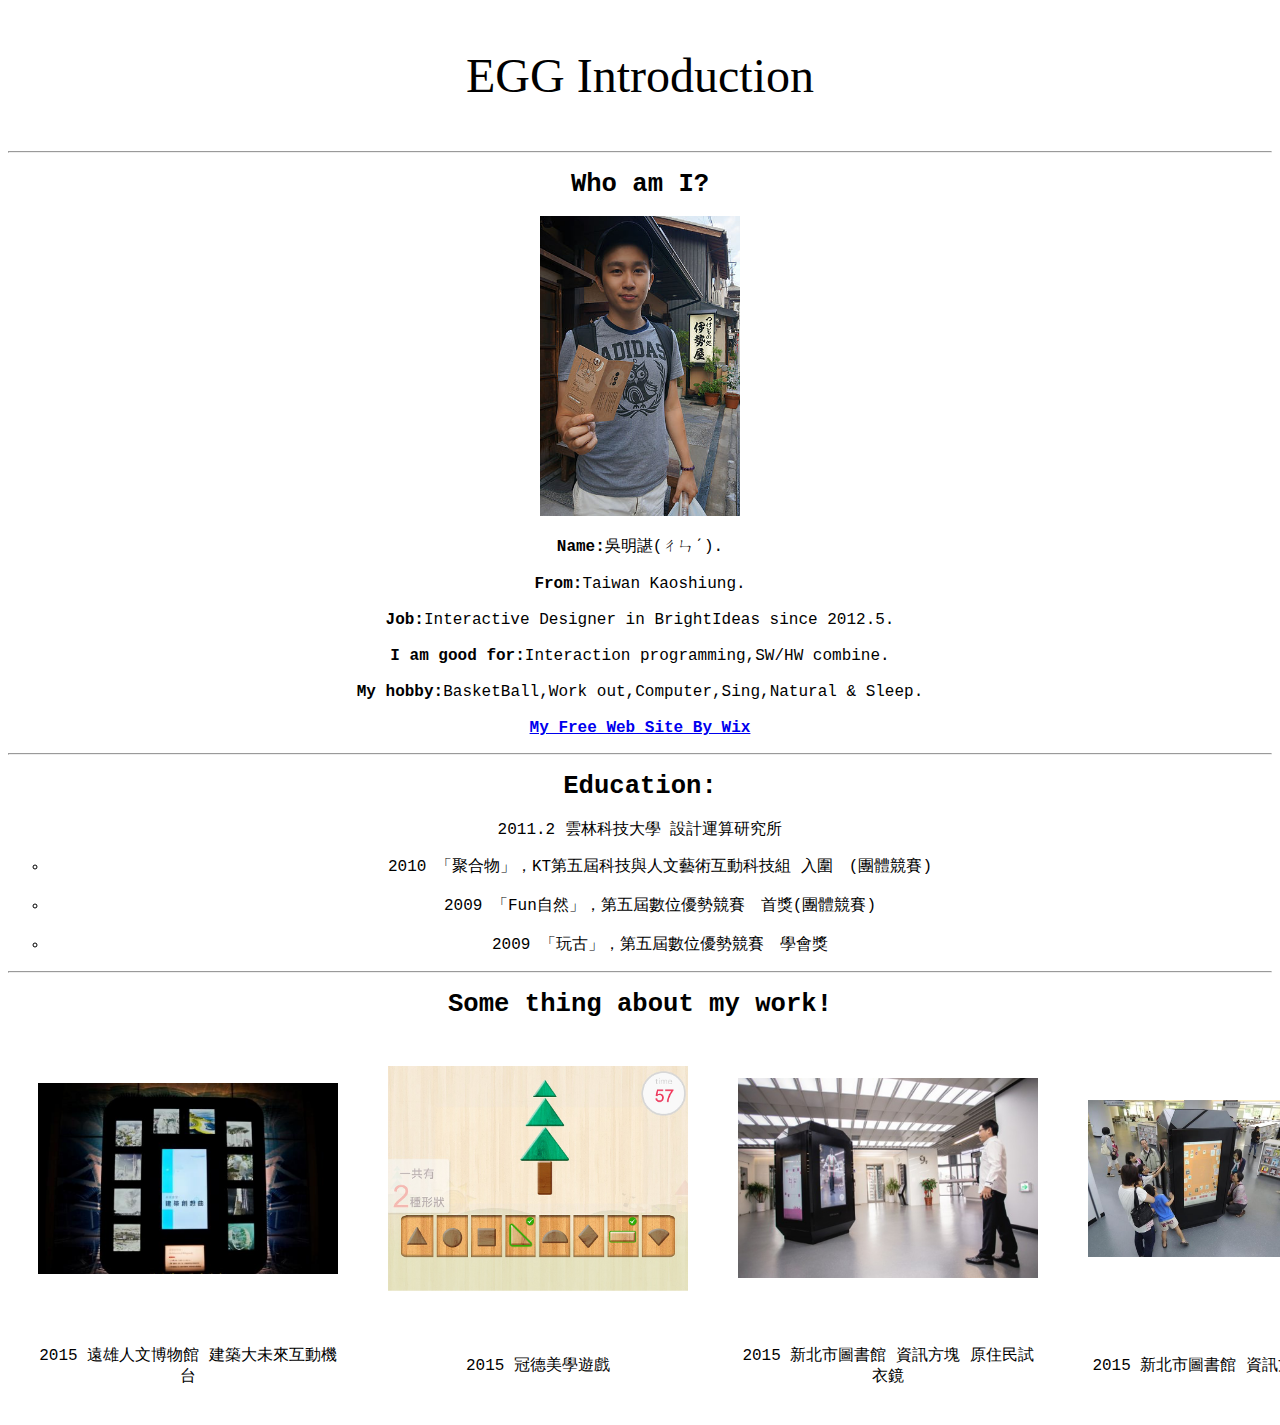
<file: Index.html>
<!DOCTYPE html>
<html lang="en">

<head>
    <meta charset="UTF-8">
    <title style="font-family:verdana;">EGG Area</title>
</head>

<body>
    <header>
        <p style="font-size:300%;text-align:center;">EGG Introduction</p>
        <hr>
    </header>
    <h1 style="font-size:160%;text-align:center;font-family:courier;">Who am I?</h1>
    <p style="text-align:center;"><img src="image/1.jpg" alt="myPhoto" width="200" height="300"></p>
    <p style="text-align:center;font-size:100%;font-family:courier;"><strong>Name:</strong>吳明諶(ㄔㄣˊ).
        <br>
        <br><strong>From:</strong>Taiwan Kaoshiung.
        <br>
        <br><strong>Job:</strong>Interactive Designer in BrightIdeas since 2012.5.
        <br>
        <br><strong>I am good for:</strong>Interaction programming,SW/HW combine.
        <br>
        <br><strong>My hobby:</strong>BasketBall,Work out,Computer,Sing,Natural & Sleep.
        <br>
        <a href="http://toroomegg.wix.com/interviewpage">
            <br><strong>My Free Web Site By Wix</strong></a>
    </p>
    <hr>
    <h1 style="font-size:160%;text-align:center;font-family:courier;">Education:</h1>
    <p style="text-align:center;font-size:100%;font-family:courier;">2011.2 雲林科技大學 設計運算研究所</p>
    <ul type="circle" style="text-align:center;font-size:100%;font-family:courier;">
        <li>2010 「聚合物」，KT第五屆科技與人文藝術互動科技組 入圍　(團體競賽)</li>
        <br>
        <li>2009 「Fun自然」，第五屆數位優勢競賽　首獎(團體競賽)</li>
        <br>
        <li>2009 「玩古」，第五屆數位優勢競賽　學會獎</li>
    </ul>
    <hr>
    <h1 style="font-size:160%;text-align:center;font-family:courier;">Some thing about my work!</h1>
    <table cellpadding="20" cellspacing="10" style="width:100%">
        <tr>
            <td style="text-align:center;">
                <a href="image/2.jpg" target="_blank"><img src="image/2.jpg" alt="myPhoto" width="300"></a>
            </td>
            <td style="text-align:center;">
                <a href="image/3.jpg" target="_blank"><img src="image/3.jpg" alt="myPhoto" width="300"></a>
            </td>
            <td style="text-align:center;">
                <a href="image/4.jpg" target="_blank"><img src="image/4.jpg" alt="myPhoto" width="300"></a>
            </td>
            <td style="text-align:center;">
                <a href="image/5.jpg" target="_blank"><img src="image/5.jpg" alt="myPhoto" width="300"></a>
            </td>
            <td style="text-align:center;">
                <a href="image/6.jpg" target="_blank"><img src="image/6.jpg" alt="myPhoto" width="300"></a>
            </td>
        </tr>
        <tr>
            <td style="font-size:100%;text-align:center;font-family:courier;">2015 遠雄人文博物館 建築大未來互動機台</td>
            <td style="font-size:100%;text-align:center;font-family:courier;">2015 冠德美學遊戲</td>
            <td style="font-size:100%;text-align:center;font-family:courier;">2015 新北市圖書館 資訊方塊 原住民試衣鏡</td>
            <td style="font-size:100%;text-align:center;font-family:courier;">2015 新北市圖書館 資訊方塊 新倒雜誌</td>
            <td style="font-size:100%;text-align:center;font-family:courier;">2014 傳藝中心 科技發展特展 RFID互動觸控機台</td>
        </tr>
    </table>
</body>

</html>
</file>
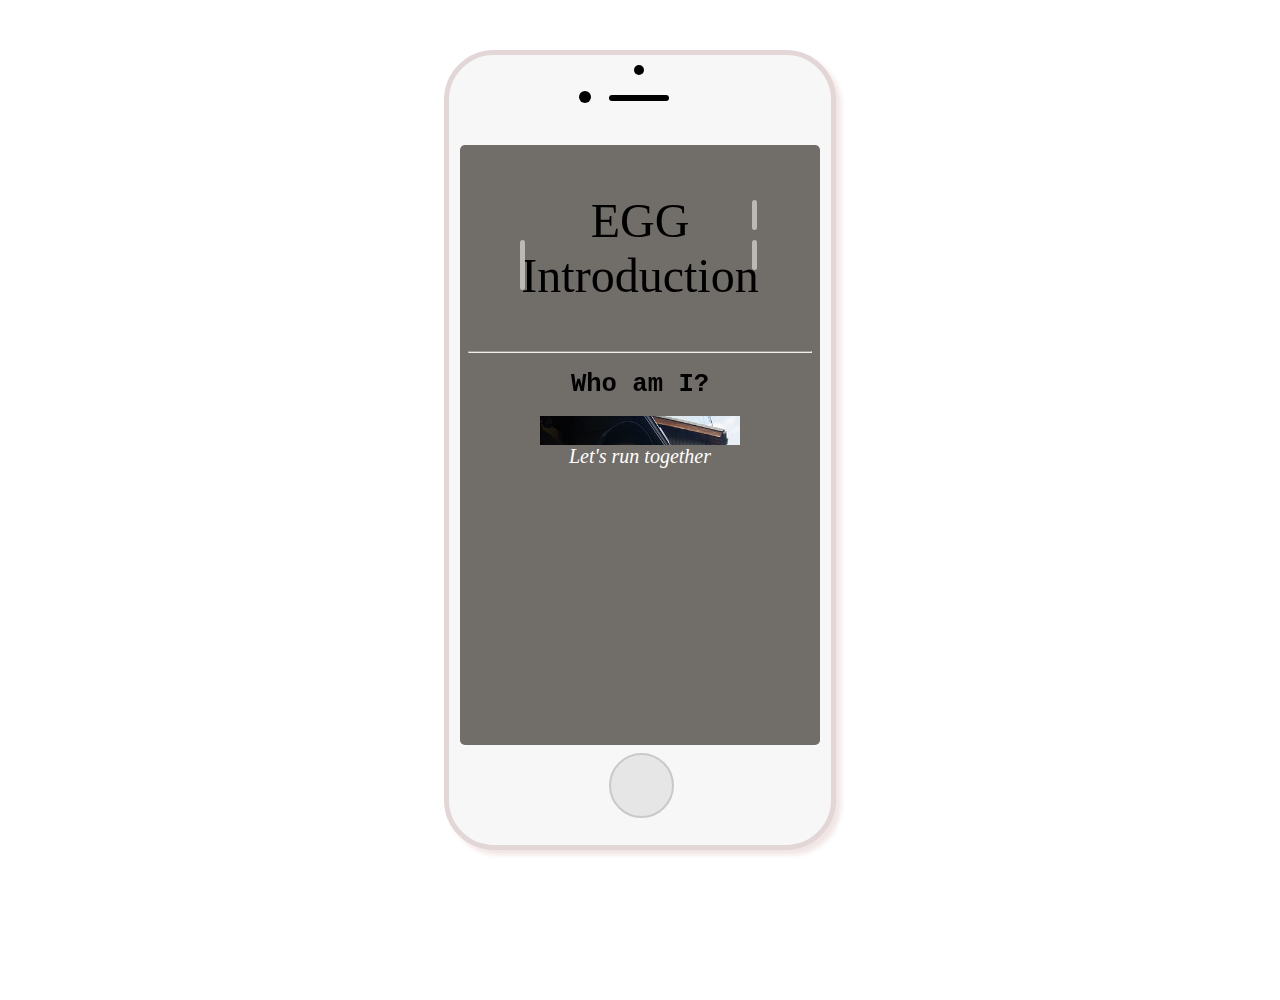
<file: Iphone6.html>
<!DOCTYPE html>
<html lang="en">
<head>
    <meta charset="UTF-8">
    <link rel="stylesheet" href="./css/main.css">
    <title>Iphone6</title>
</head>
<body>
    <div class="container">
        <div class="content">
            <div class="sreen">
            <p class="media">Let's run together
            <iframe width="360" height="315" src="https://www.youtube.com/embed/m99Py_8NtZE" frameborder="0" allowfullscreen></iframe></p>
            <p class="media2"><iframe width="360" height="315" src="http://toroomegg.github.io/EggWorld.github.io/index.html" frameborder="0" allowfullscreen></iframe></p>
            </div>
            <div class="Topelement1"></div>
            <div class="Topelement2"></div>
            <div class="Topelement3"></div>
            <div class="Topelement4"></div>
            <div class="button1"></div>
            <div class="button2"></div>
            <div class="button3"></div>
            </div> 
           
    </div>
</body>
</html>
</file>
<file: css/main.css>
/*基本設定*/
*{
    /*一定藥用boorder-box-調整框架*/
    box-sizing: border-box;
    margin: 0;
    padding: 0;
}

.container {
    padding: 50px;
    height: 1000px;
    margin: 0 auto;
    overflow: auto;
}

.content{  
    border-radius: 50px;
    border: 5px solid #e2d6d6;
    background-color:#f7f7f7;
    width: 392px;
    height: 800px;
    margin: 0 auto;
    overflow: auto;
    box-shadow: 5px 5px 5px #f2e5e5;
}

.sreen {
    position: relative;
    top:90px;
    margin: 0 auto;
    border-radius: 5px;
    background-color:#716d68;
    width: 360px;
    height: 600px;
}

.Topelement1 {
    position:relative;
    top:-590px;
    left:185px;
    border-radius: 50%;
    background-color: black;
    width: 10px;
    height: 10px;
}

.Topelement2 {
    position:relative;
    top:-570px;
    left:160px;
    border-radius: 10px;;
    background-color: black;
    width: 60px;
    height: 6px;
}

.Topelement3 {
    position:relative;
    top:-580px;
    left:130px;
    border-radius: 50%;
    background-color: black;
    width: 12px;
    height: 12px;
}

.Topelement4 {
    position:relative;
    top:70px;
    left:160px;
    border: 2px solid #c9c9c9;
    border-radius: 50%;
    background-color: #e6e6e6;
    width: 65px;
    height: 65px;
}

.button1 {
    overflow: auto;
    position:absolute;
    background-color: #bcb8b2;
    top:200px;
    left: 752px;
    width: 5px;
    height: 30px;
    border-radius: 3px;
}

.button2 {
    position:absolute;
    background-color: #bcb8b2;
    top:240px;
    left: 752px;
    width: 5px;
    height: 30px;
    border-radius: 3px;
}
.button3 {
    overflow: auto;
    position: absolute;
    background-color: #bcb8b2;
    top:240px;
    right: 755px;
    width: 5px;
    height: 50px;
    border-radius: 3px;
}

.media {
    text-align: center;
    color: #ffffff;
    overflow: auto;
    font-style: italic;
    font-size: 20px;
    font-family: inherit;
    width: 100%;
    height: 50%;
    position: absolute;
    top: 300px;
}
.media2 {
    text-align: center;
    color: #ffffff;
    overflow: auto;
    font-style: italic;
    font-size: 20px;
    font-family: inherit;
    width: 100%;
    height: 50%;
}
</file>
